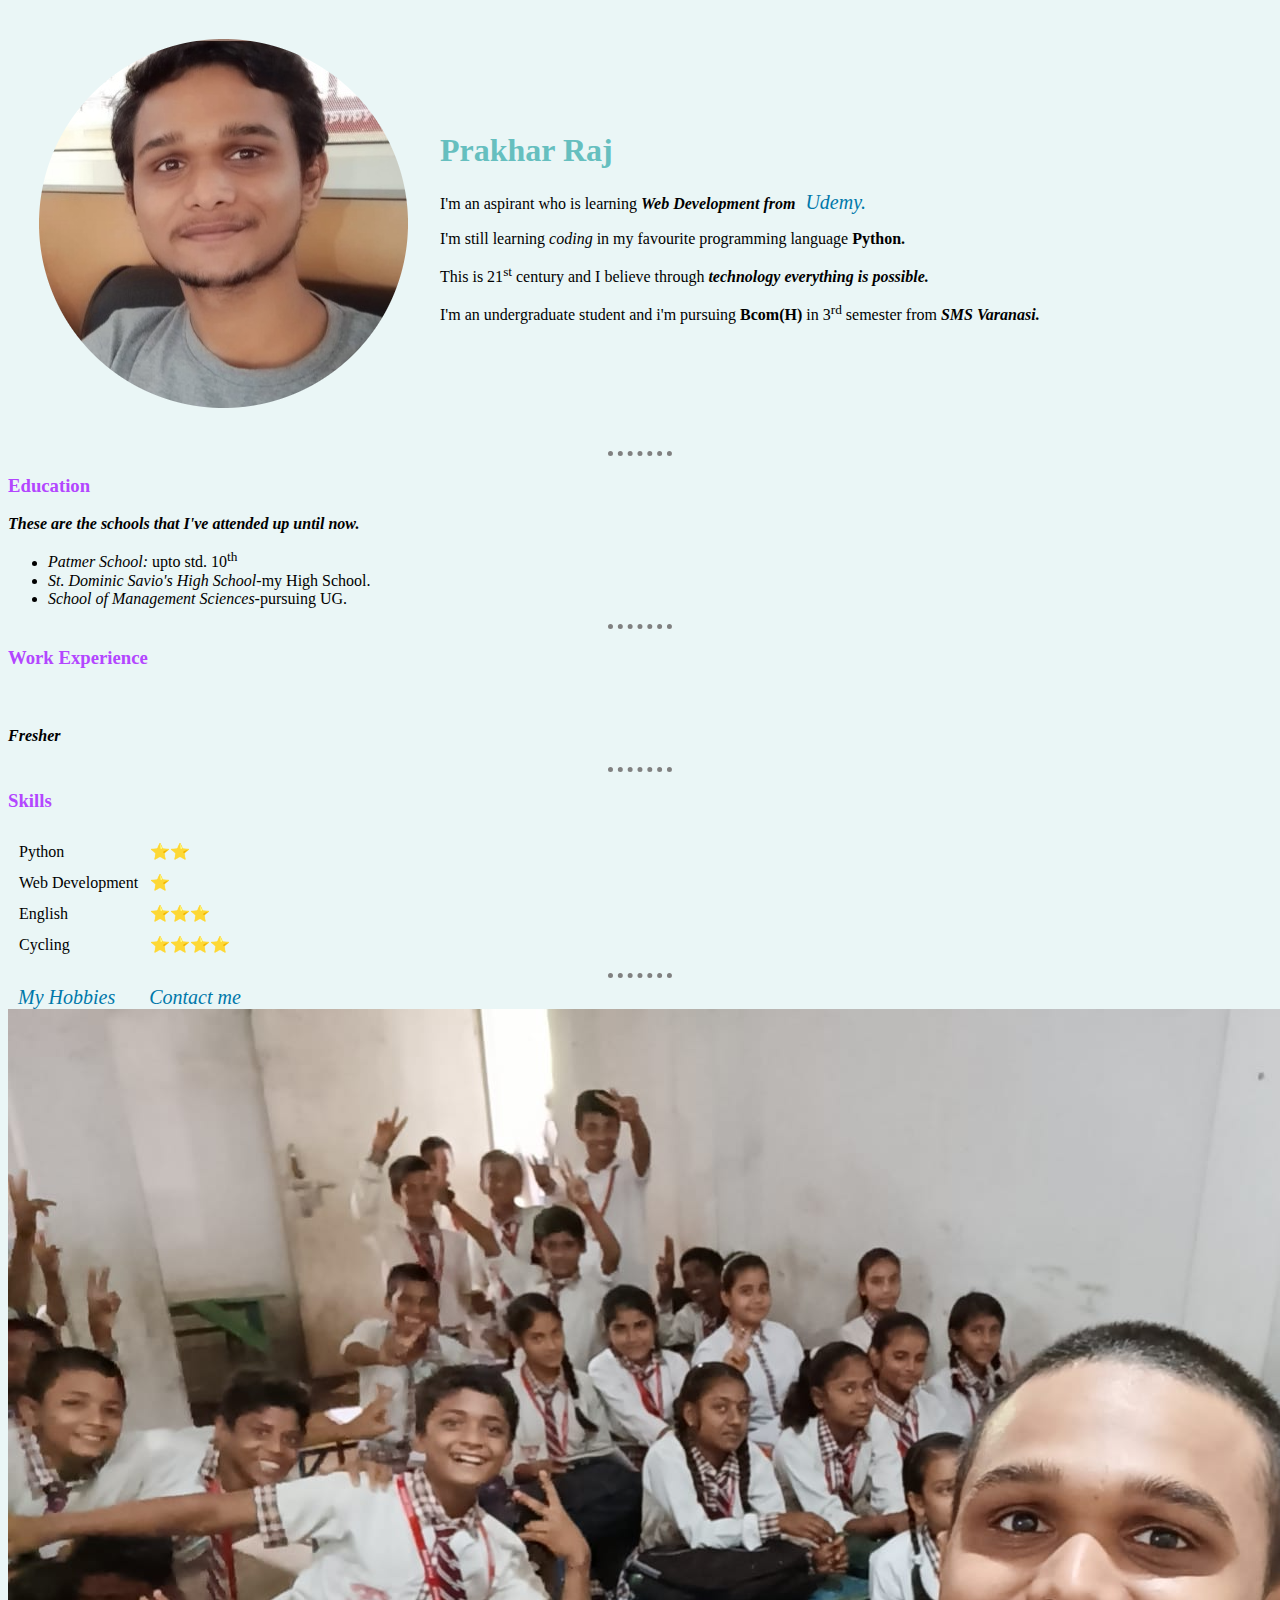
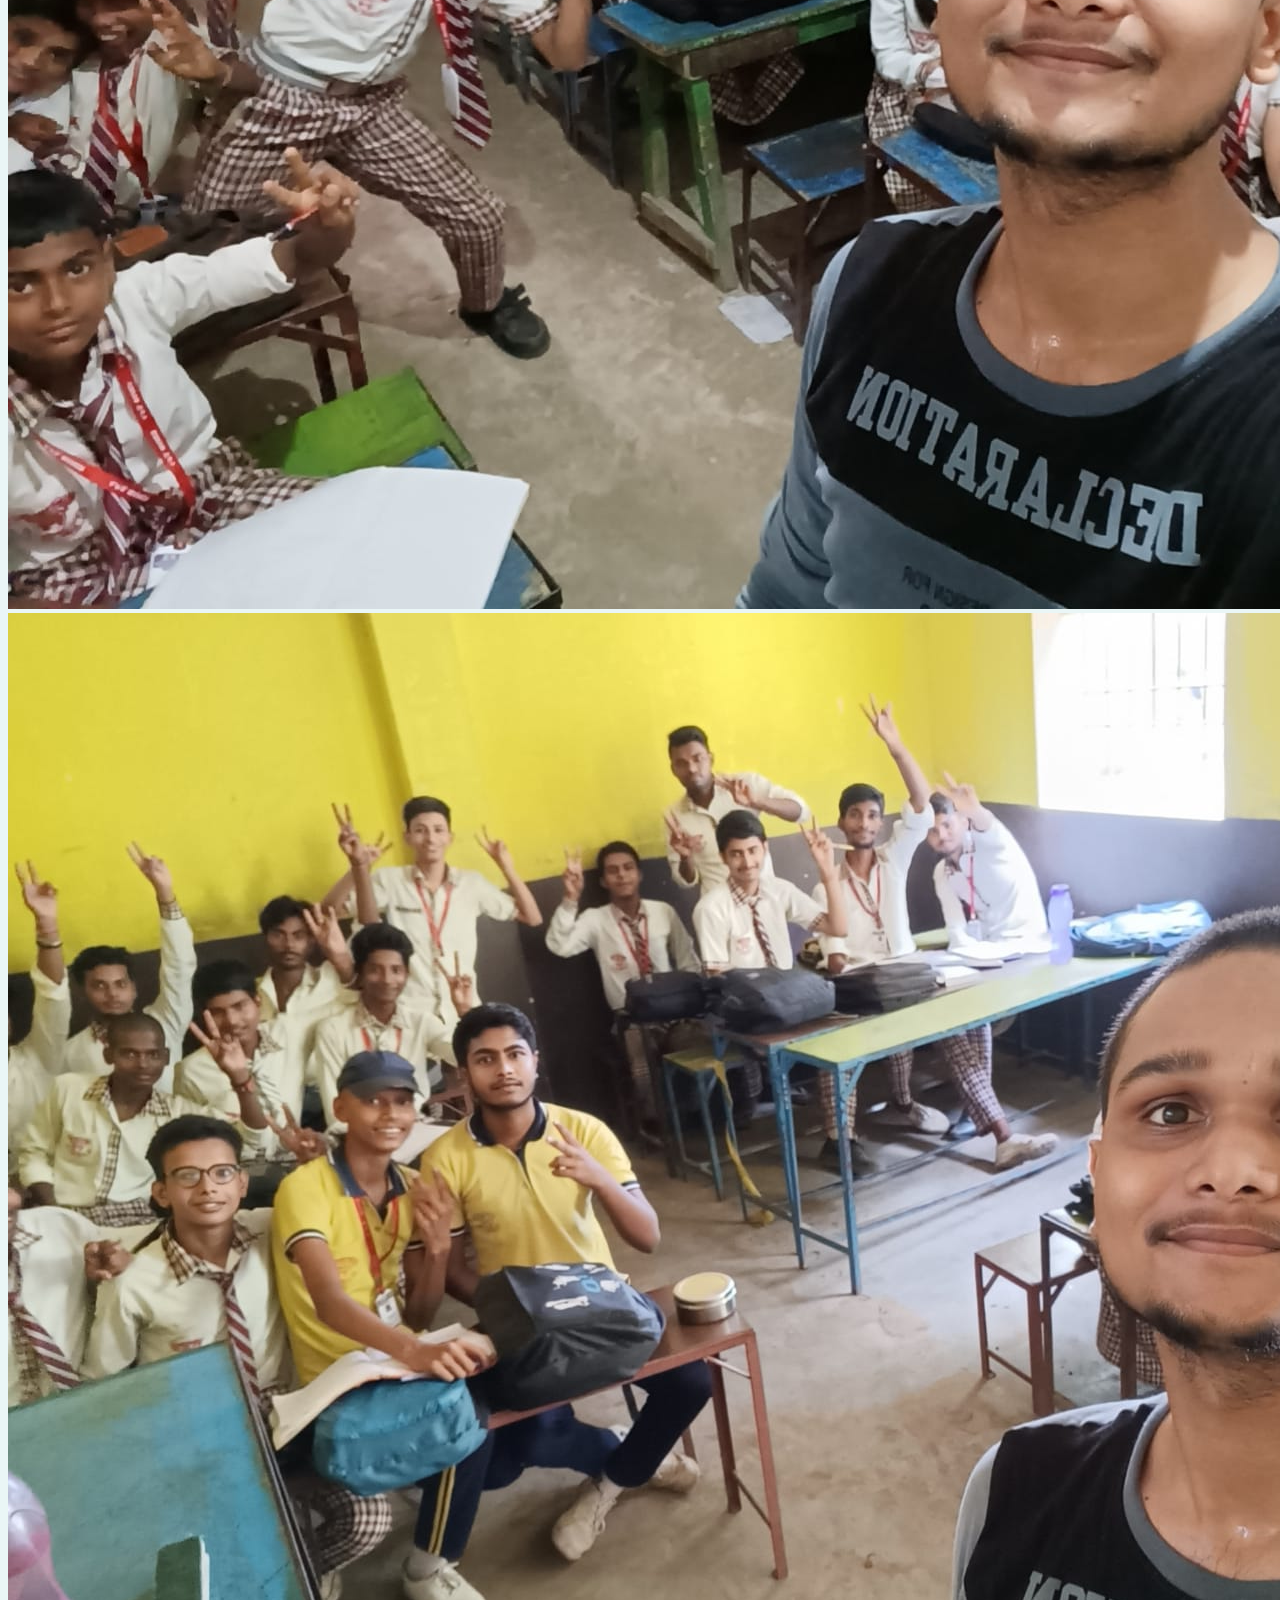
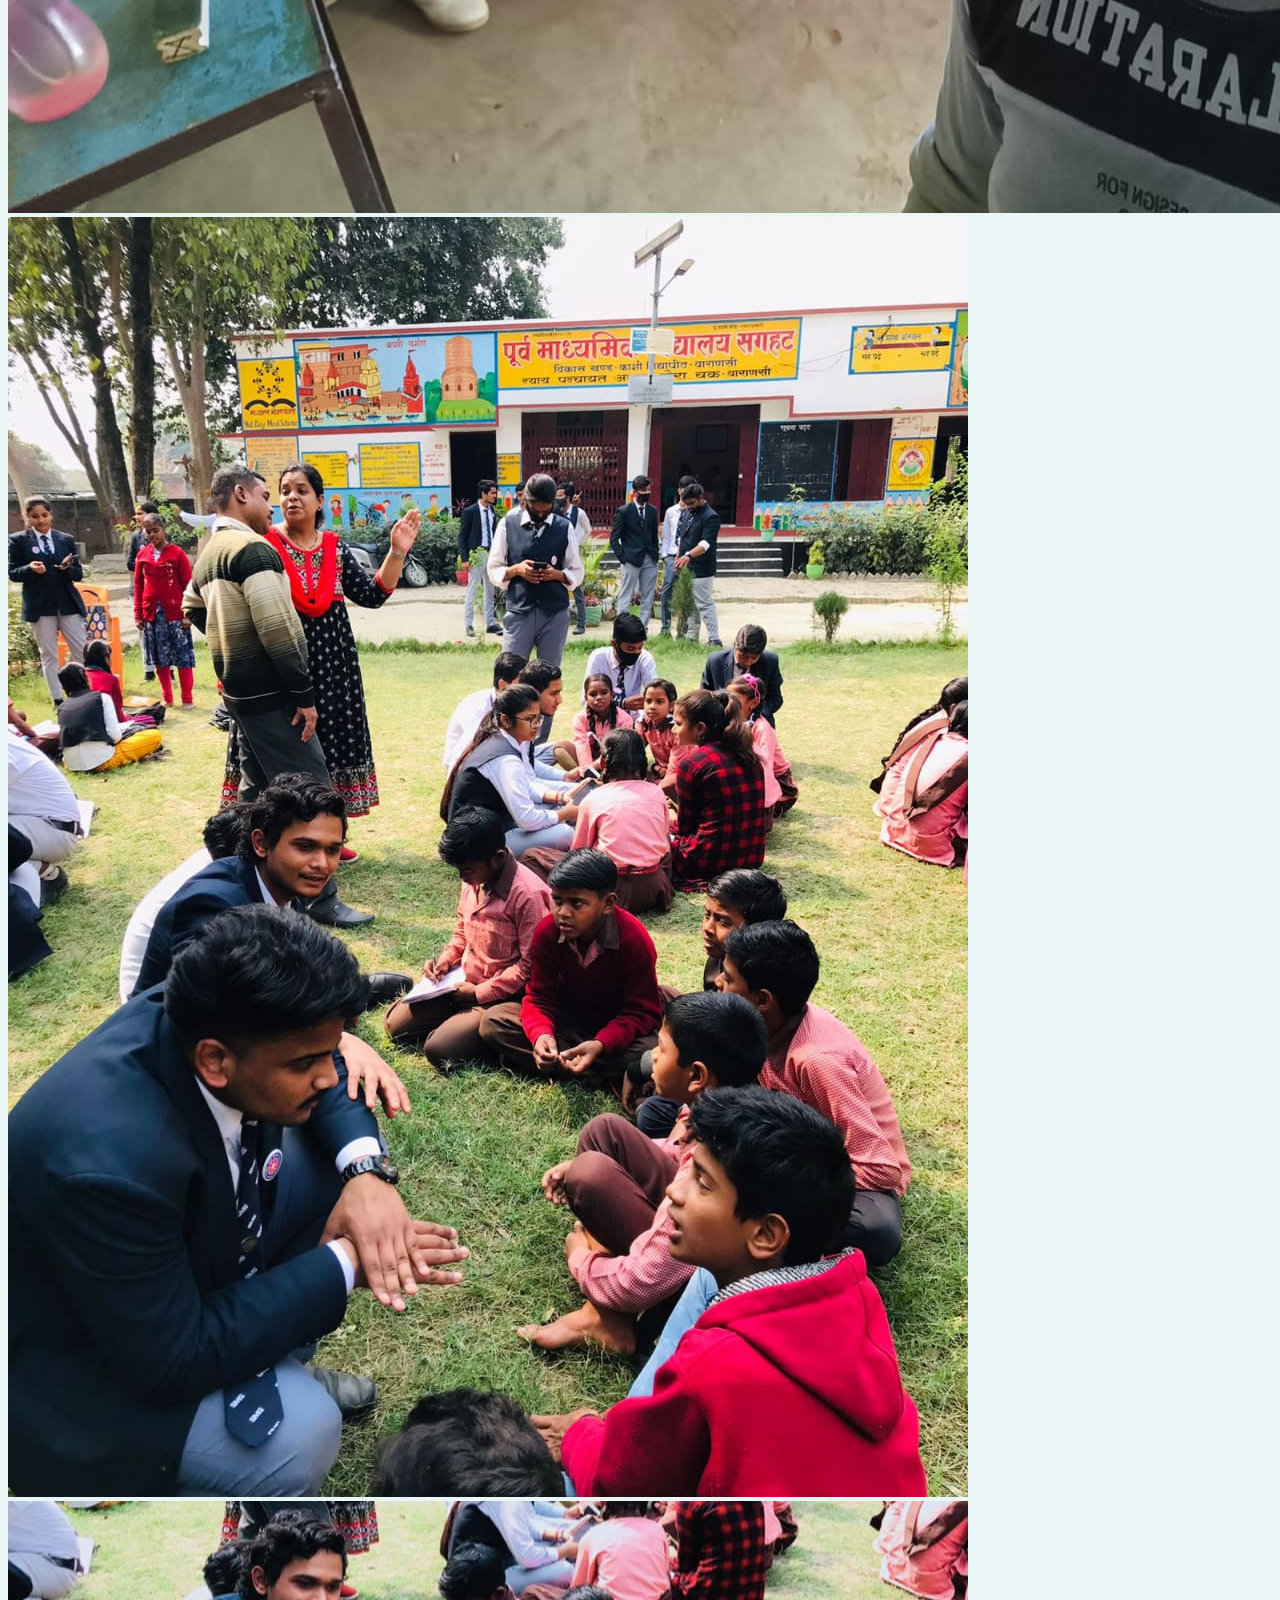
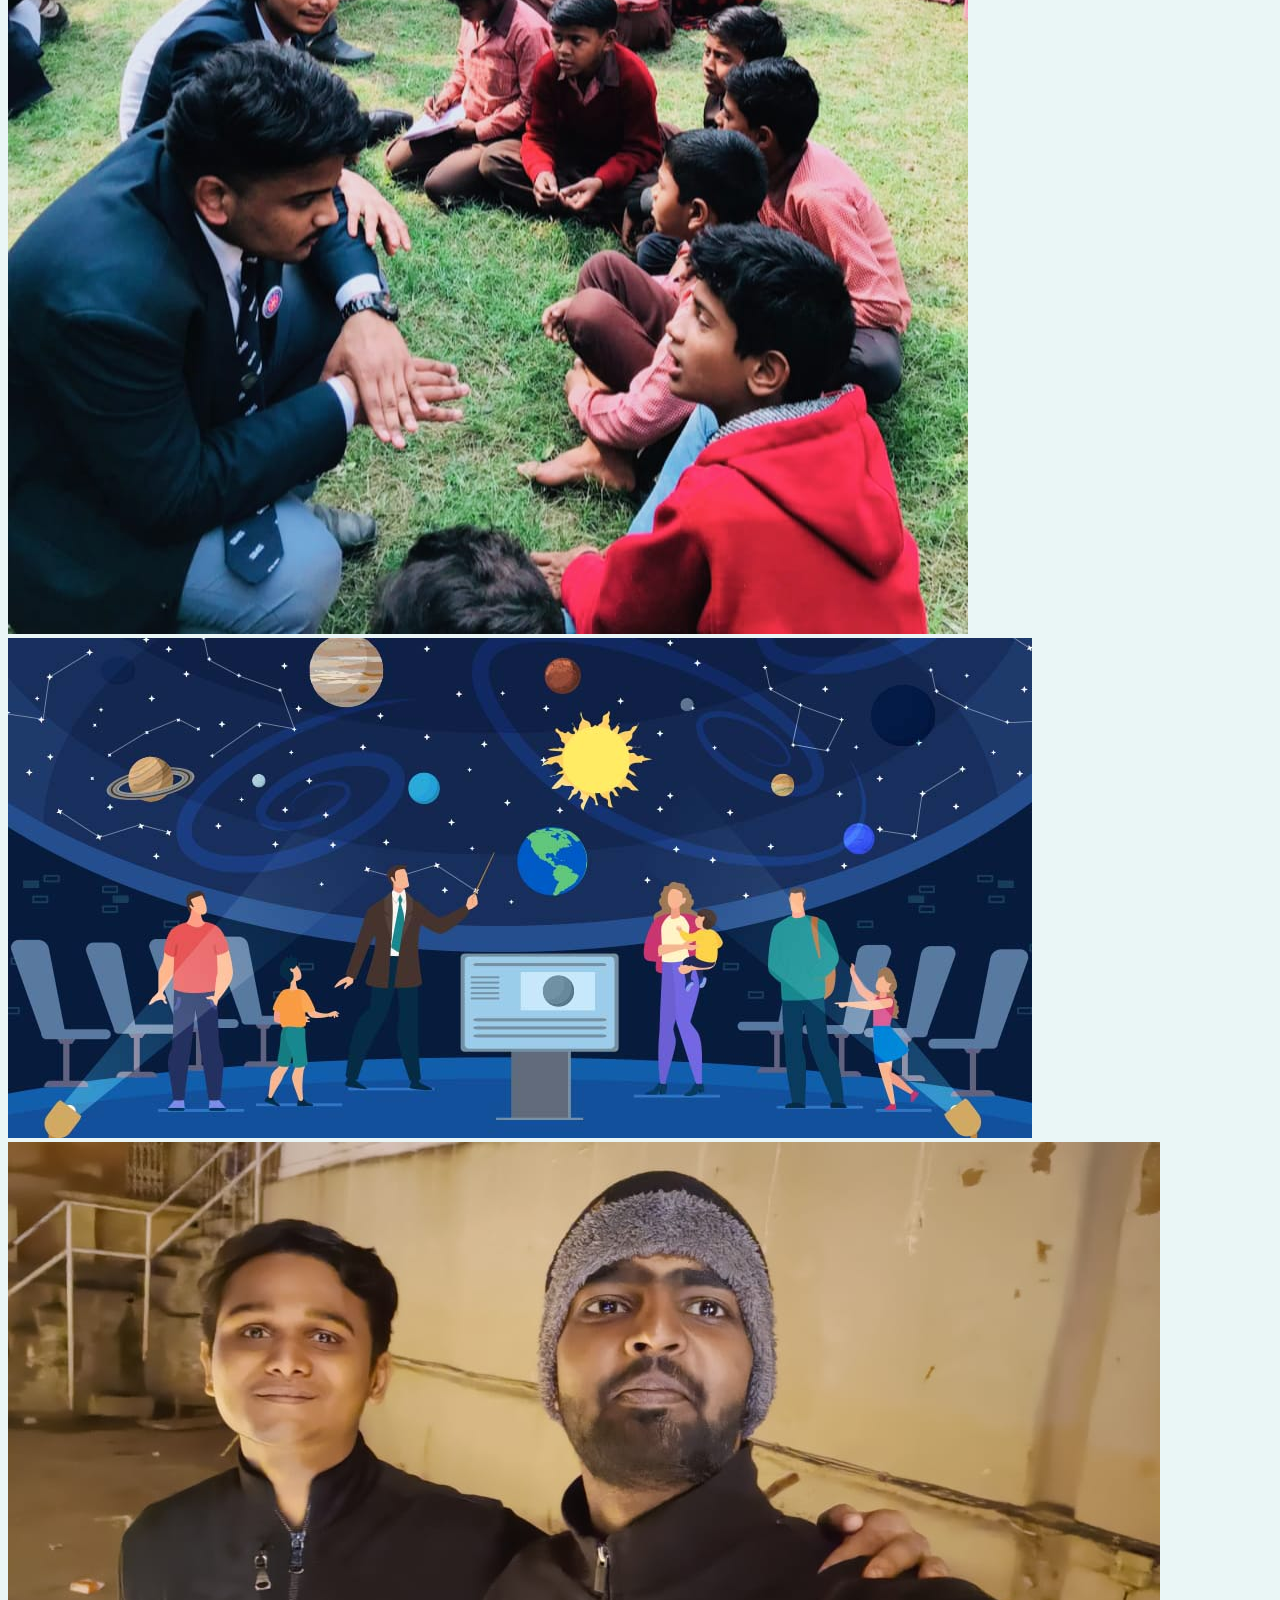
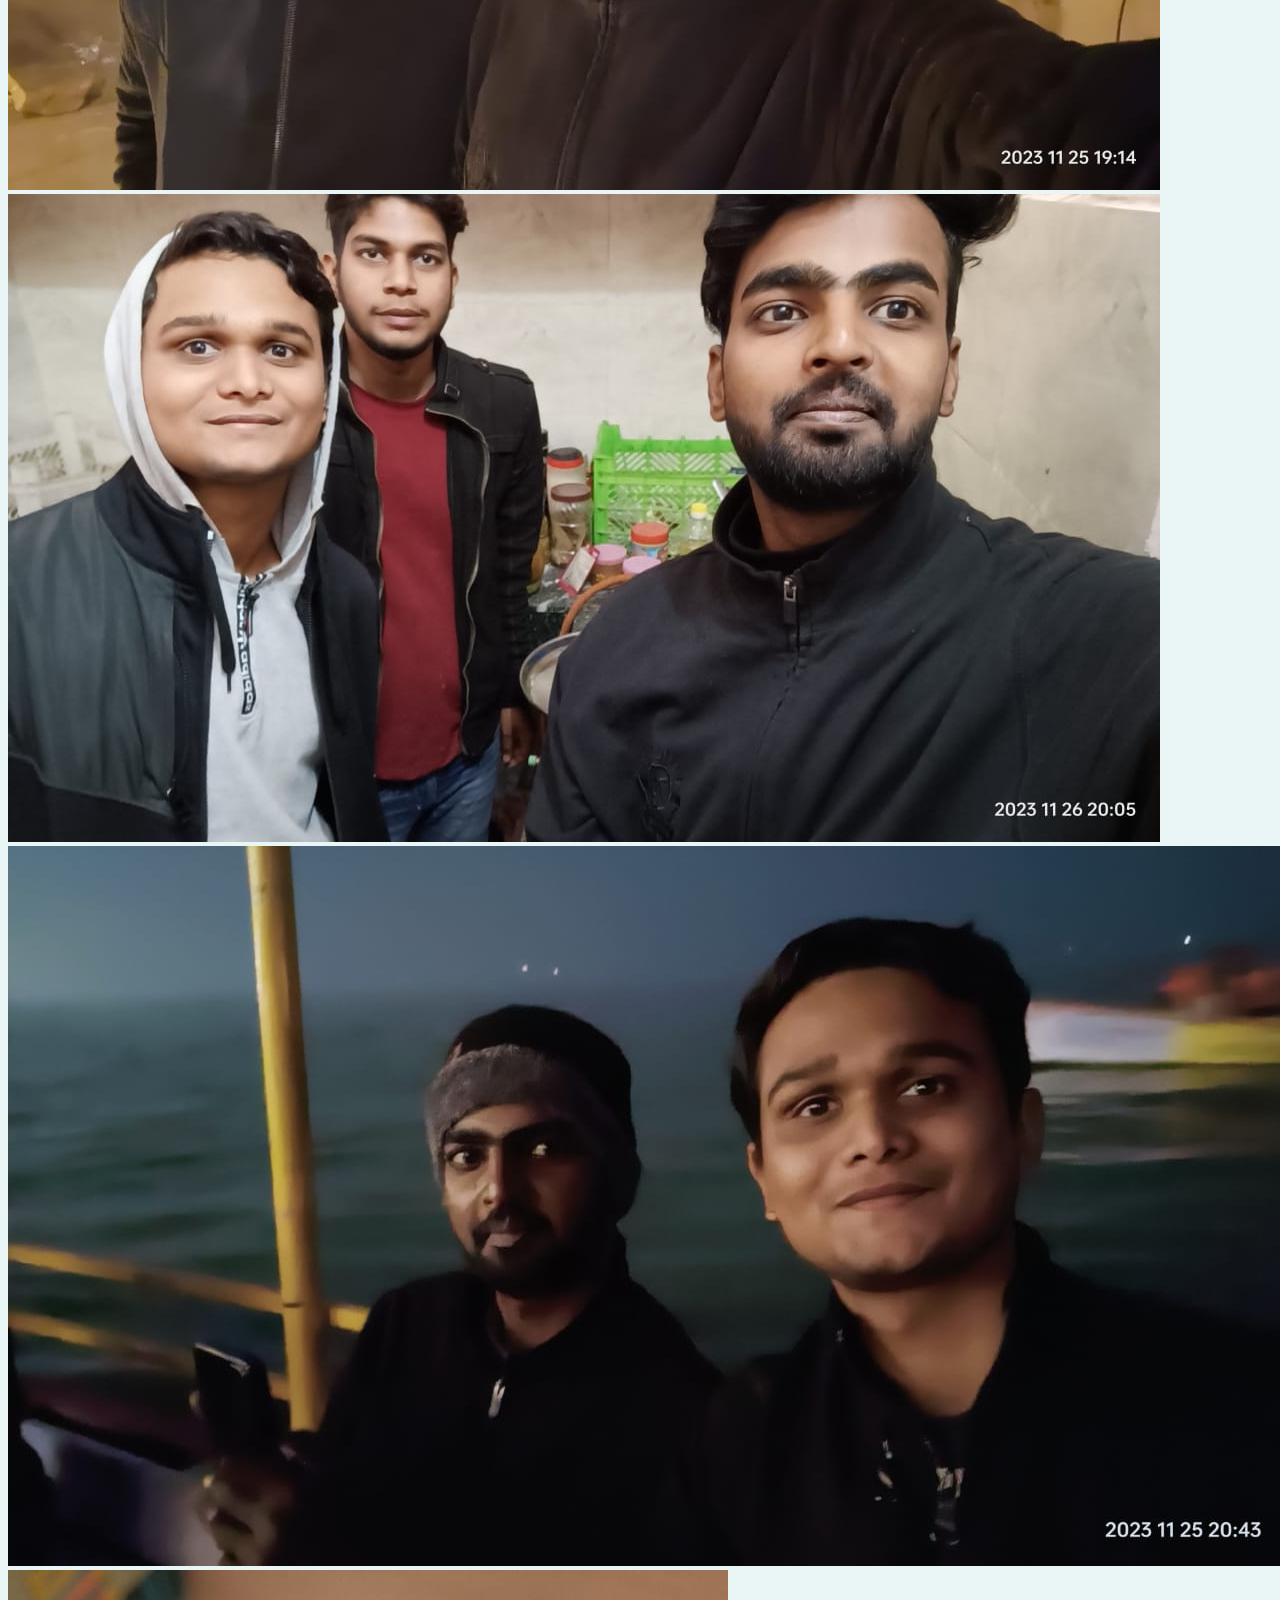
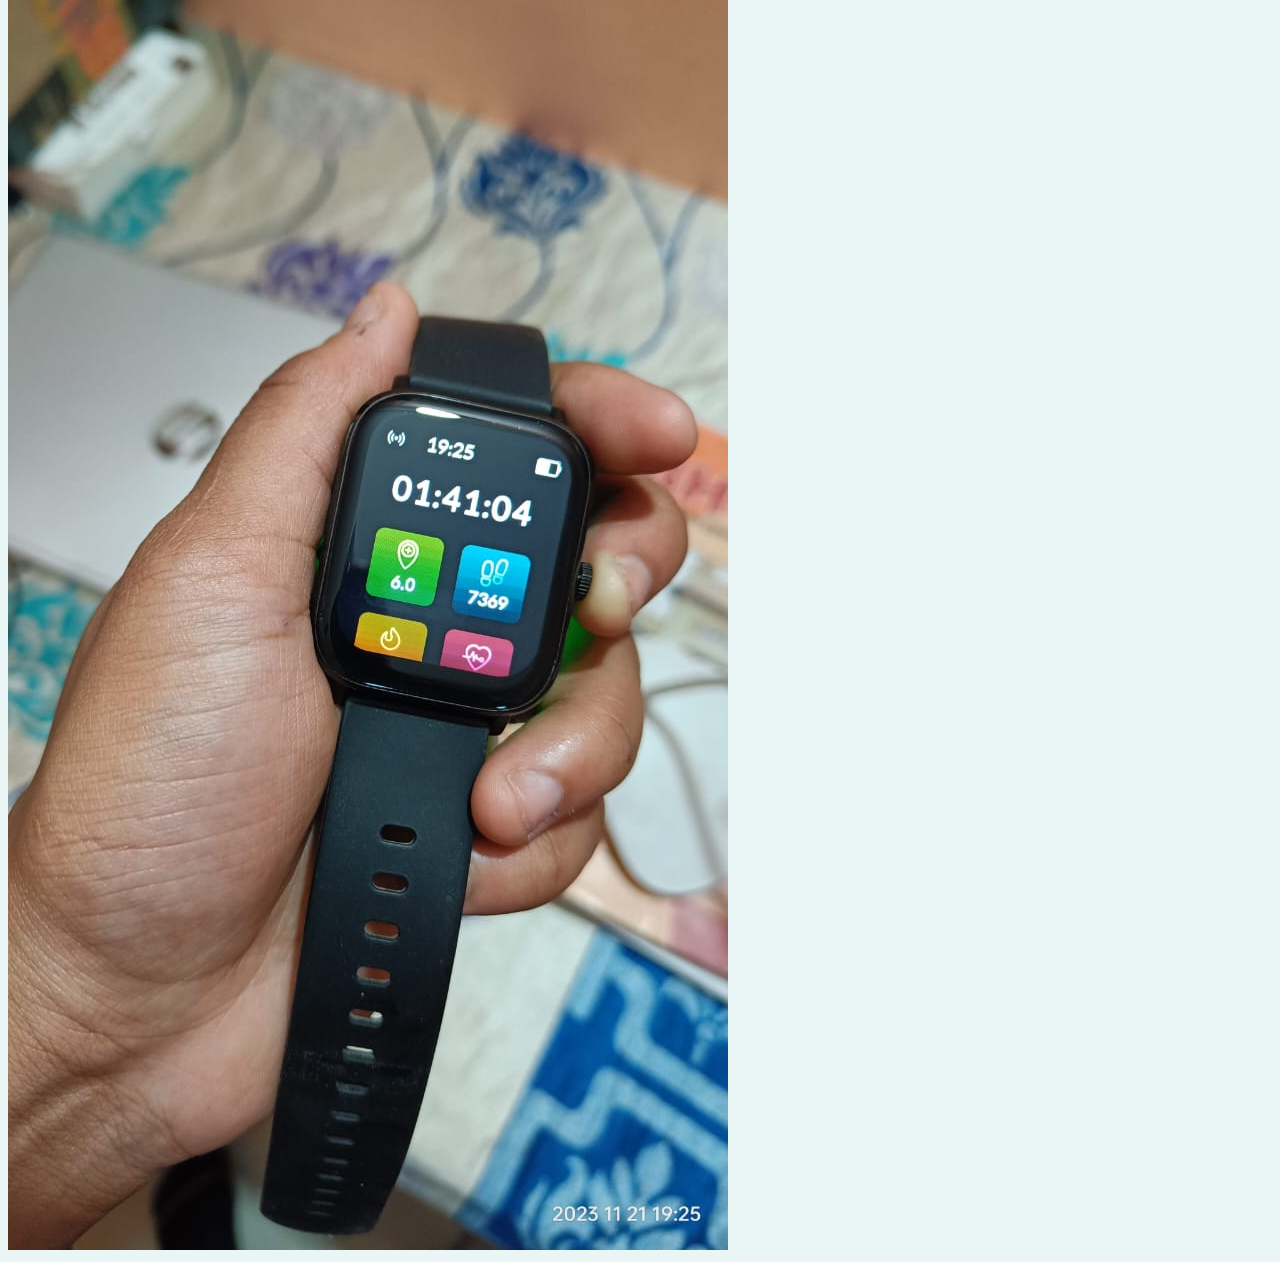
<file: index.html>
<!DOCTYPE html>

<html lang="en" dir="ltr">

<head>
  <meta charset="utf-8">

  <title>Prakhar's Personal Site.</title>

  <link rel="stylesheet" type="text/css" href="CSS/styles.css">


</head>

<body >

  <table cellspacing="30">
    <tr>
      <td><img src="prakhar.png"alt="Prakhar profile picture"  ></td>
      <td><h1>Prakhar Raj</h1>
        <p>
          I'm an aspirant who is learning <em><strong>Web Development from</strong><a id="london" href="https://www.udemy.com/">Udemy.</a></em></p>
        <p>
          I'm still learning <em>coding</em> in my favourite programming language <strong>Python.</strong></p>
        <p>
          This is 21<sup>st</sup> century and I believe through <em><strong>technology everything is possible.</strong></em></p>
        <p>
          I'm an undergraduate student and i'm pursuing <strong>Bcom(H)</strong> in 3<sup>rd</sup> semester from <em><strong>SMS Varanasi.</strong></em></p>
        </td>
    </tr>
  </table>



    <hr />
  <h3>Education</h3>
  <p><strong><em>These are the schools that I've attended up until now.</em></strong></p>
  <ul>
    <li><em>Patmer School:</em> upto std. 10<sup>th</sup></li>
    <li><em>St. Dominic Savio's High School</em>-my High School.</li>
    <li><em>School of Management Sciences</em>-pursuing UG.</li>
  </ul>
  <hr>
<h3>Work Experience</h3>
<br>
<h4><em><strong>Fresher</strong></em></h4>

 <hr>
  <h3><strong>Skills</strong></h3>

<table cellspacing="10">
  <tr>
    <td>Python</td>
    <td>⭐⭐</td>
  </tr>
  <tr>
    <td>Web Development</td>
    <td>⭐</td>
    </tr>
    <tr>
      <td>English</td>
      <td>⭐⭐⭐</td>
    </tr>
    <tr>
    <td>Cycling</td>
    <td>⭐⭐⭐⭐</td>
  </tr>
</table>
<hr>
  
<a href= "hobbies.html"><em>My Hobbies</em></a>
<a href= "contact.html"><em>Contact me</em></a>



<img src="images/fifth_school.jpg" alt="with standard 5th students">
    <img src="images/tenth_school.jpg" alt="with standard 10th students">
    <img src="images/nss_school.jpg" alt="interacting with primary school students">
  
  <img src="prakhar_nss.jpg" alt="interacting with primary school students">
  

    <img src="images/Planetarium.jpg" alt="cartoon of children learning about planets">

   <img src="me_at_assi_ghat.jpg" alt="ma and paritosh at assi ghat">
  <img src="night_out.jpg" alt="enjoying night out">
  <img src="enjoying_ganga_river.jpg" alt="sailing on ganga river">
  <img src="smart_watch.jpg" alt="smart watch">


</body>

</html>
</file>
<file: CSS/styles.css>
body {
  background-color : #EAF6F6;
}


hr {
  border-style: none;
  border-top-style: dotted;
  border-color: grey;
  border-width : 5px;
  width: 5%;

}

/* img {
  height: 500px;
} */

h1 {
  color: #66BFBF;
}

h3 {
  color: #B346FF;
}

a {
  text-decoration: none;
  padding-left: 10px;
  padding-right: 20px;
  font-size: 20px;
  color: #0078AA;
}

a:hover{
  background-color: #00D7FF ;
}
</file>
